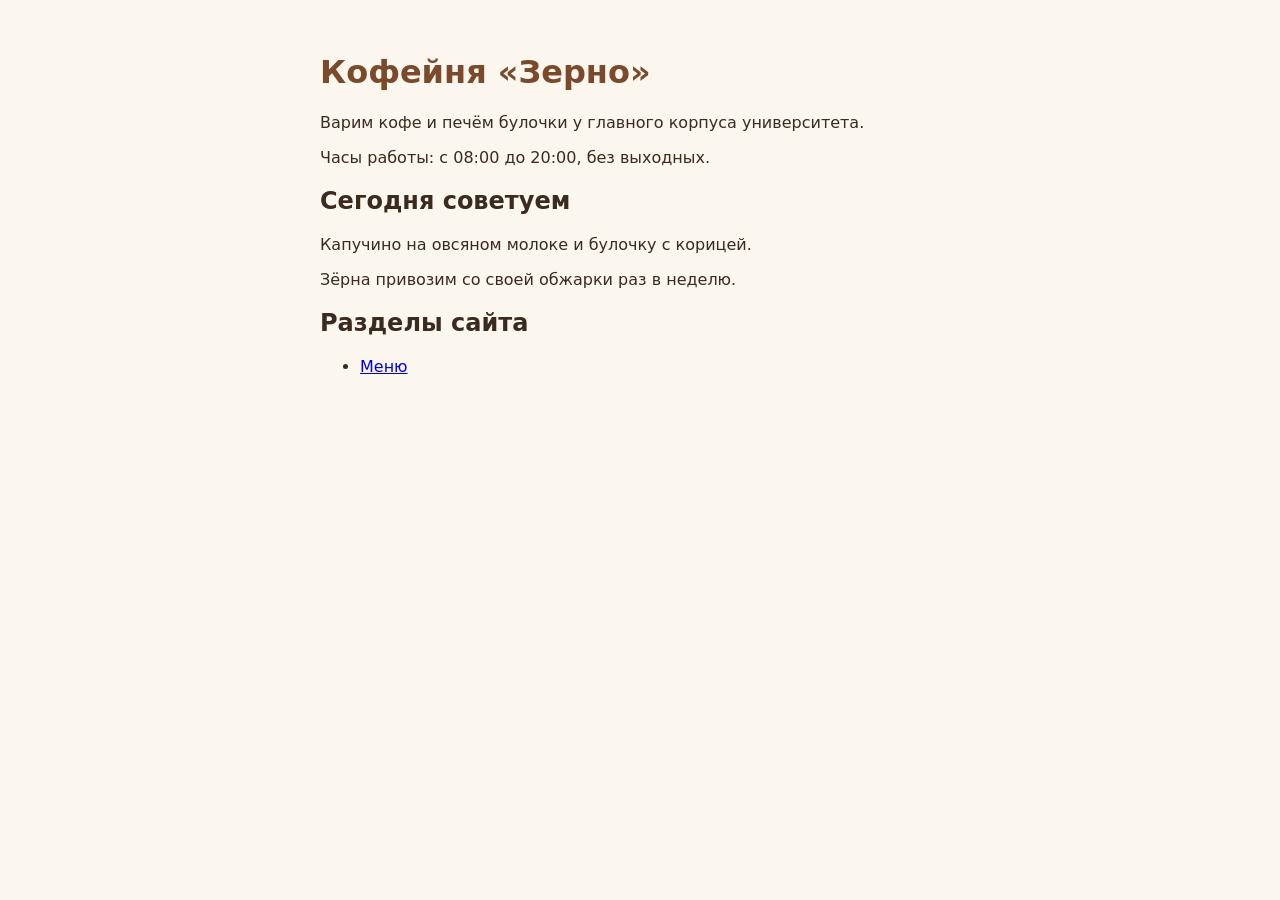
<file: index.html>
<!doctype html>
<html lang="ru">
<head>
  <meta charset="utf-8">
  <title>Кофейня «Зерно»</title>
  <link rel="stylesheet" href="styles.css">
</head>
<body>
  <h1>Кофейня «Зерно»</h1>
  <p>Варим кофе и печём булочки у главного корпуса университета.</p>
  <p>Часы работы: с 08:00 до 20:00, без выходных.</p>

  <h2>Сегодня советуем</h2>
  <p>Капучино на овсяном молоке и булочку с корицей.</p>
  <p>Зёрна привозим со своей обжарки раз в неделю.</p>

  <h2>Разделы сайта</h2>
  <ul>
    <li><a href="menu.html">Меню</a></li>
  </ul>
</body>
</html>
</file>
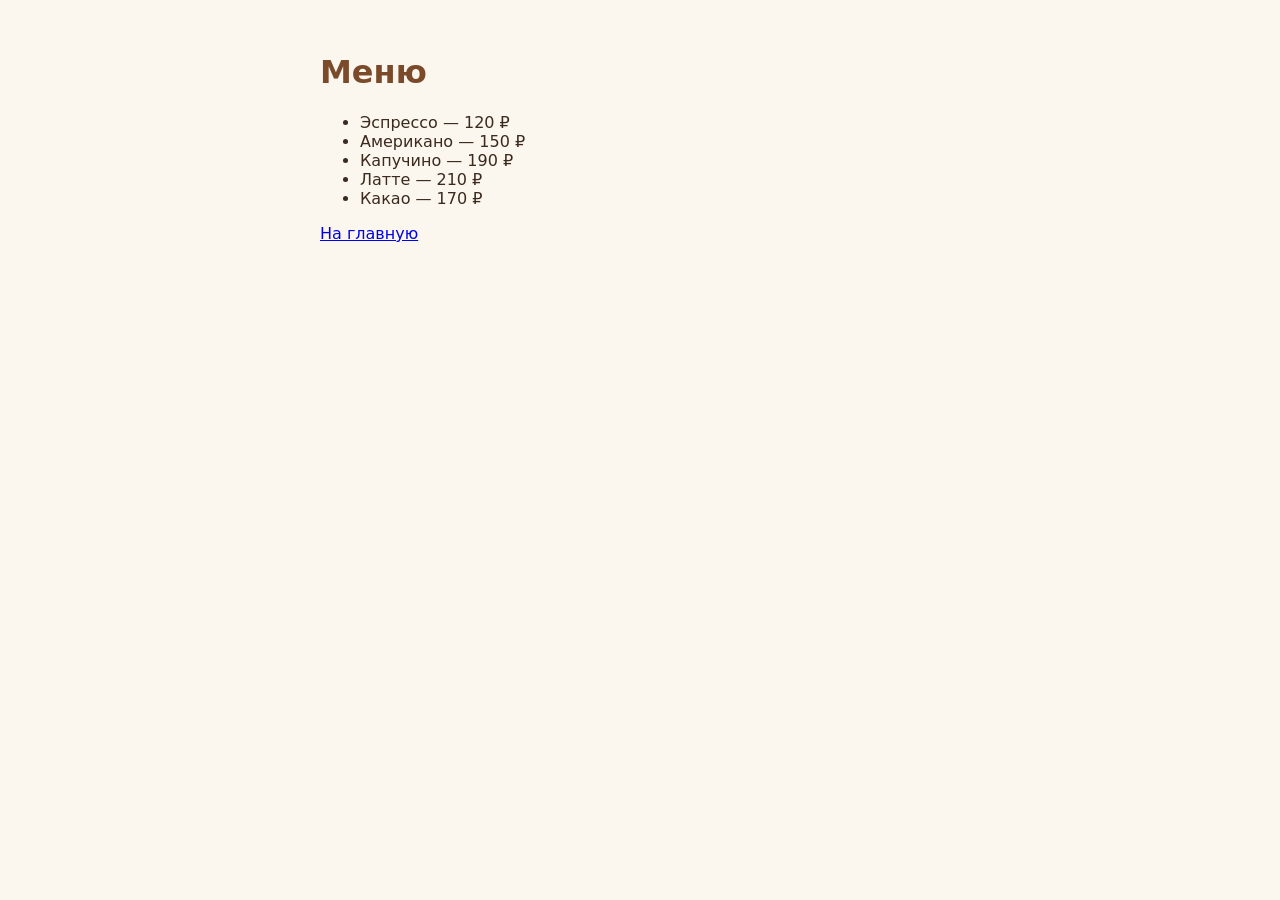
<file: menu.html>
<!doctype html>
<html lang="ru">
<head>
  <meta charset="utf-8">
  <title>Меню · Кофейня «Зерно»</title>
  <link rel="stylesheet" href="styles.css">
</head>
<body>
  <h1>Меню</h1>
  <ul>
    <li>Эспрессо — 120 ₽</li>
    <li>Американо — 150 ₽</li>
    <li>Капучино — 190 ₽</li>
    <li>Латте — 210 ₽</li>
    <li>Какао — 170 ₽</li>
  </ul>
  <p><a href="index.html">На главную</a></p>
</body>
</html>
</file>
<file: styles.css>
body {
  margin: 0 auto;
  max-width: 640px;
  padding: 32px;
  font-family: system-ui, sans-serif;
  background: #FBF6EE;
  color: #3B2A1E;
}
h1 {
  color: #7A4A2A;
}
</file>
